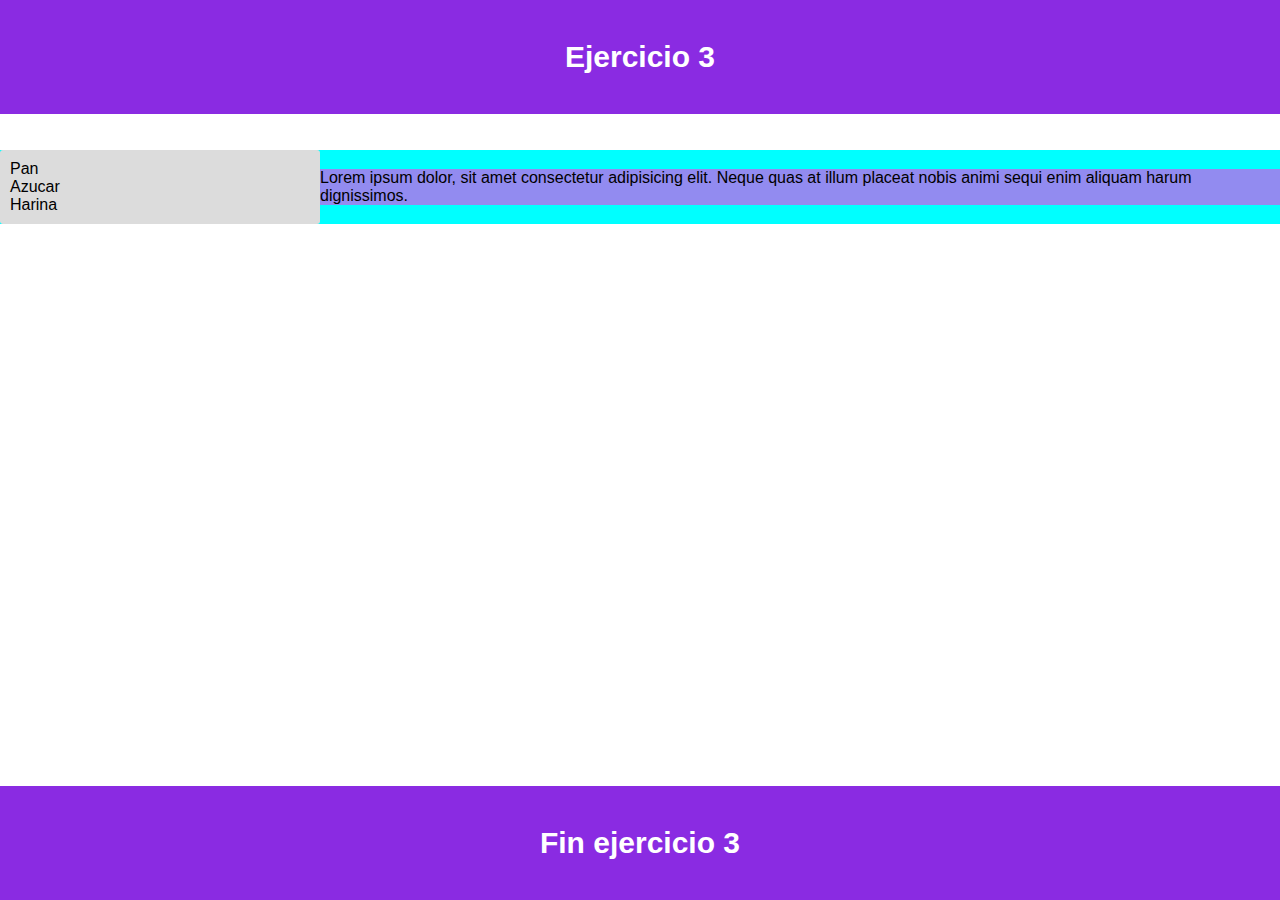
<file: css_ejercicio3/index.html>
<!DOCTYPE html>
<html lang="en">

<head>
    <meta charset="UTF-8">
    <meta name="viewport" content="width=device-width, initial-scale=1.0">
    <link rel="stylesheet" href="./style.css">
    <title>Document</title>
</head>

<body>
    <header>
        <p>Ejercicio 3</p>
    </header>

    <div class="contenedor">
        <div class="izquierda">
            <ul>
                <li>Pan</li>
                <li>Azucar</li>
                <li>Harina</li>
            </ul>
        </div>
        <div class="derecha">
            <p>Lorem ipsum dolor, sit amet consectetur adipisicing elit. Neque quas at illum placeat nobis animi sequi
                enim aliquam harum dignissimos.</p>
        </div>

    </div>
<footer>
    <p>Fin ejercicio 3</p>
</footer>

</body>

</html>
</file>
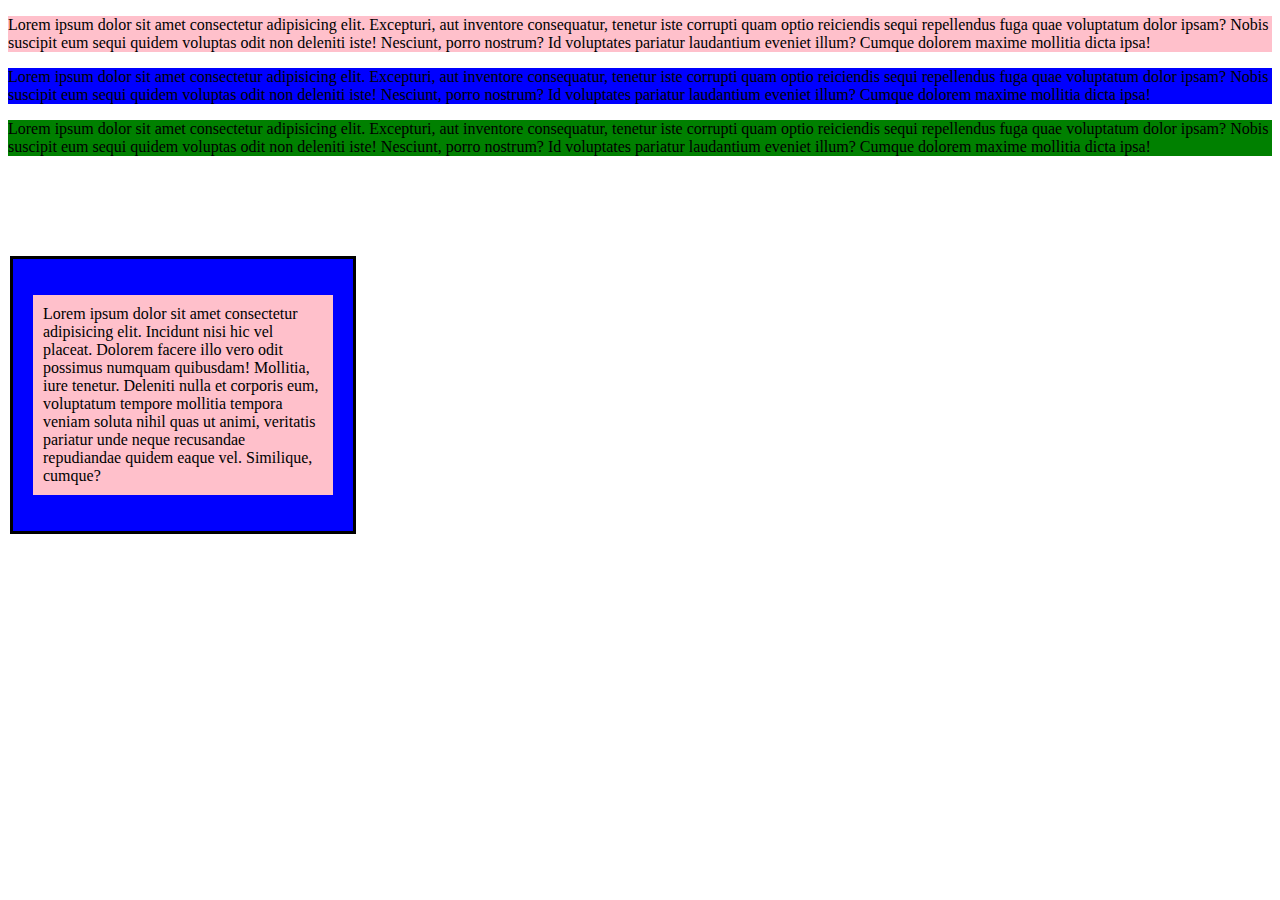
<file: css_ejercicios1-2/index.html>
<!DOCTYPE html>
<html lang="en">
<head>
    <meta charset="UTF-8">
    <meta name="viewport" content="width=device-width, initial-scale=1.0">
    <link rel="stylesheet" href="./style.css">
    <title>Document</title>
</head>
<body>
     <!--ej1 -->
      <p>Lorem ipsum dolor sit amet consectetur adipisicing elit. Excepturi, aut inventore consequatur, tenetur iste corrupti quam optio reiciendis sequi repellendus fuga quae voluptatum dolor ipsam? Nobis suscipit eum sequi quidem voluptas odit non deleniti iste! Nesciunt, porro nostrum? Id voluptates pariatur laudantium eveniet illum? Cumque dolorem maxime mollitia dicta ipsa!</p>
      <p class="parrafo">Lorem ipsum dolor sit amet consectetur adipisicing elit. Excepturi, aut inventore consequatur, tenetur iste corrupti quam optio reiciendis sequi repellendus fuga quae voluptatum dolor ipsam? Nobis suscipit eum sequi quidem voluptas odit non deleniti iste! Nesciunt, porro nostrum? Id voluptates pariatur laudantium eveniet illum? Cumque dolorem maxime mollitia dicta ipsa!</p>
      <p id="parrafo2">Lorem ipsum dolor sit amet consectetur adipisicing elit. Excepturi, aut inventore consequatur, tenetur iste corrupti quam optio reiciendis sequi repellendus fuga quae voluptatum dolor ipsam? Nobis suscipit eum sequi quidem voluptas odit non deleniti iste! Nesciunt, porro nostrum? Id voluptates pariatur laudantium eveniet illum? Cumque dolorem maxime mollitia dicta ipsa!</p>


<!-- ej2 -->

<div class="ej2">
<p>
    Lorem ipsum dolor sit amet consectetur adipisicing elit. Incidunt nisi hic vel placeat. Dolorem facere illo vero odit possimus numquam quibusdam! Mollitia, iure tenetur. Deleniti nulla et corporis eum, voluptatum tempore mollitia tempora veniam soluta nihil quas ut animi, veritatis pariatur unde neque recusandae repudiandae quidem eaque vel. Similique, cumque?
    
</p>

</div>

</body>
</html>
</file>
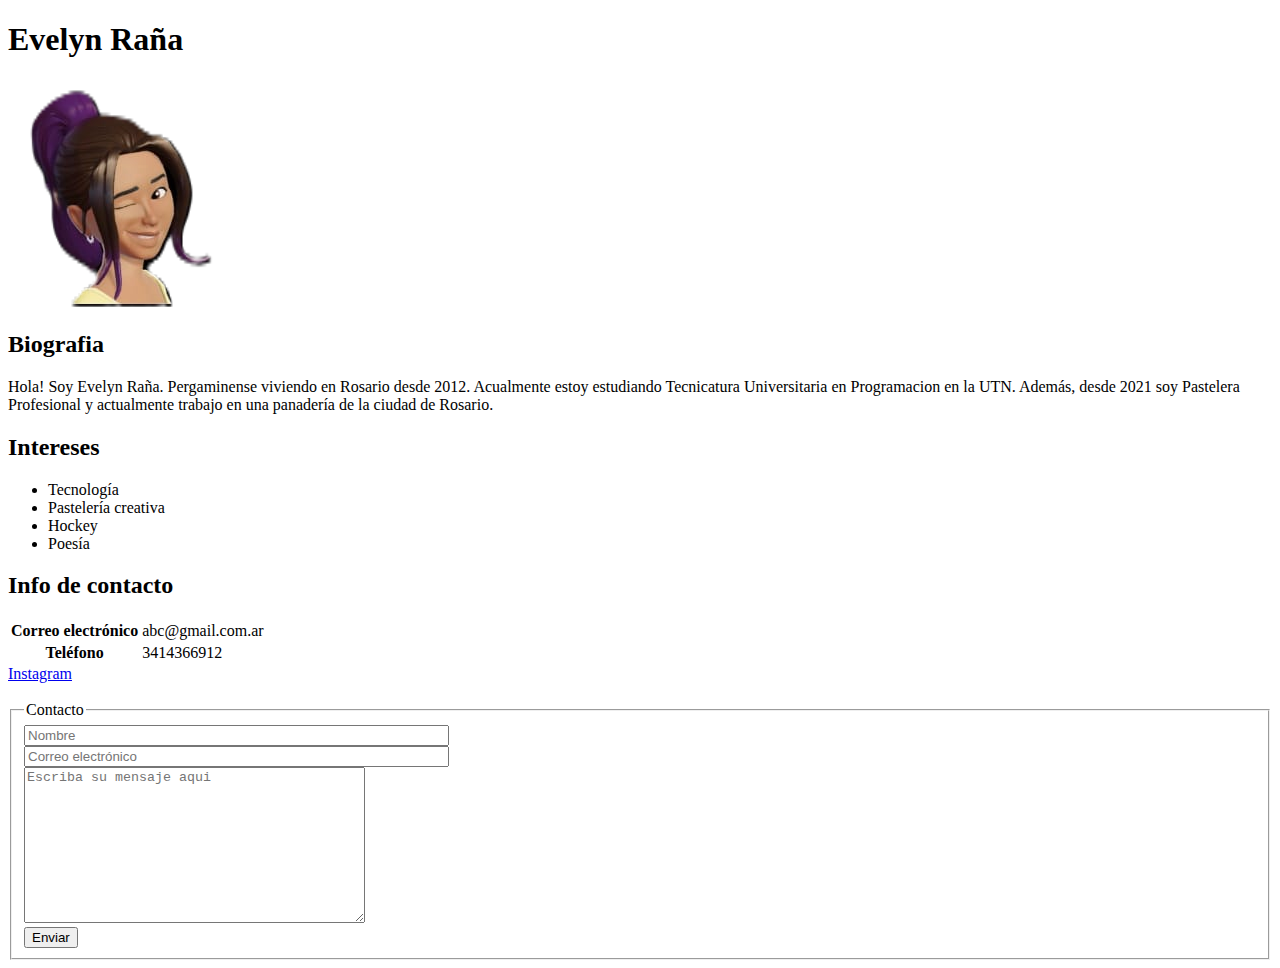
<file: Evelyn Raña-TUP3-TT-2024-HTML/index.html>
<!DOCTYPE html>
<html lang="en">

<head>
    <meta charset="UTF-8">
    <meta name="viewport" content="width=device-width, initial-scale=1.0">
    <title>TP Integrador HTML</title>
</head>

<body>

    <h1>Evelyn Raña</h1>
    <!-- Foto de perfil -->
    <img src="./assets/imagenes/Avatar_1.png" alt="foto de perfil">
    <!-- Info personal -->
     <h2>Biografia</h2>
    <p> 
        Hola! Soy Evelyn Raña. Pergaminense viviendo en Rosario desde 2012. Acualmente estoy estudiando Tecnicatura Universitaria en Programacion en la UTN. Además, desde 2021 soy Pastelera Profesional y actualmente trabajo en una panadería de la ciudad de Rosario. 
    </p>
    <!-- Lista de intereses -->
     <h2>Intereses</h2>
    <ul> 
        <li>Tecnología</li>
        <li>Pastelería creativa</li>
        <li>Hockey</li>
        <li>Poesía</li>
    </ul>
    <!-- Info de contacto -->
    <h2>Info de contacto</h2>
    <table>
        <tr>
            <th>Correo electrónico</th>
            <td>abc@gmail.com.ar</td>
        </tr>
        <tr>
            <th>Teléfono</th>
            <td>3414366912</td>
        </tr>
    </table>

    <!-- Redes Sociales -->
<a href="https://www.instagram.com">Instagram</a>

<br>
<br>
    <!-- Formulario de contacto -->
     <fieldset> <legend>Contacto</legend>
<form action="">
<input type="text" placeholder="Nombre" size="50" required>
<br>
<input type="email" placeholder="Correo electrónico" size="50">
<br>
<textarea name="" id="" placeholder="Escriba su mensaje aqui" rows="10" cols="40"></textarea>
<br>
<input type="submit" value="Enviar" id="">
</fieldset>




</form>


</body>

</html>
</file>
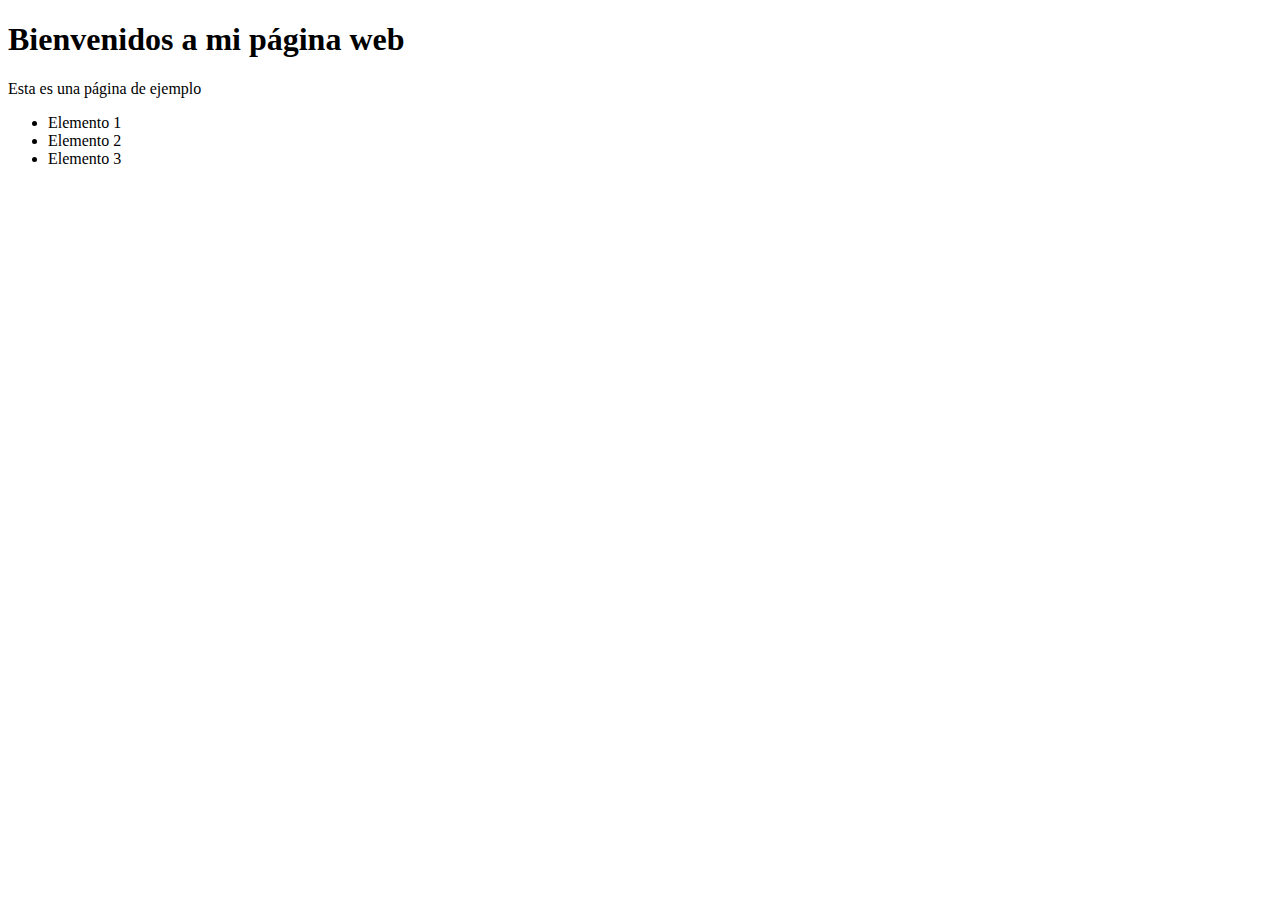
<file: html_ej1practica1/index.html>
<!DOCTYPE html>
<html lang="en">
<head>
    <meta charset="UTF-8">
    <meta name="viewport" content="width=device-width, initial-scale=1.0">
    <title>Practica 1 – HTML</title>
</head>
<body>
    <!-- Ejercicio 1: Estructura básica de un documento HTML
    Crea un documento HTML básico que contenga un encabezado de nivel 1 con el texto "Bienvenidos a mi página web", un párrafo con el texto "Esta es una página de ejemplo" y una lista desordenada con tres elementos: "Elemento 1", "Elemento 2"y "Elemento 3" -->
    <h1>Bienvenidos a mi página web</h1>

    <p>Esta es una página de ejemplo</p>

    <ul>
        <li>Elemento 1</li>
        <li>Elemento 2</li>
        <li>Elemento 3</li>
    </ul>

</body>
</html>
</file>
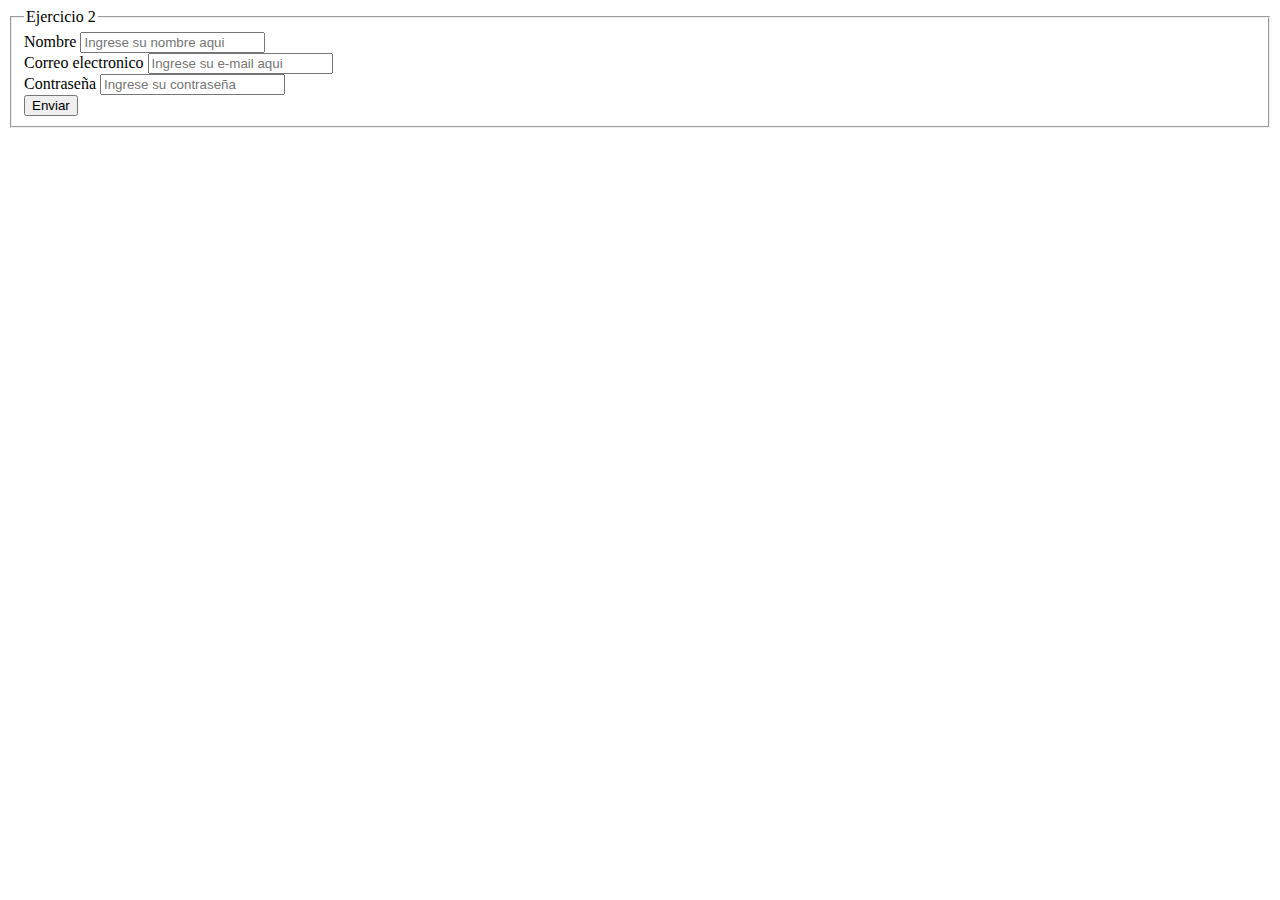
<file: html_ej2_practica1/index.html>
<!DOCTYPE html>
<html lang="en">
<head>
    <meta charset="UTF-8">
    <meta name="viewport" content="width=device-width, initial-scale=1.0">
    <title>Document</title>
</head>
<body>
    
    <!-- Ejercicio 2: Etiquetas y Atributos
Crea un documento HTML que contenga un formulario con los siguientes campos: 
un campo de texto para el nombre, un campo de correo electrónico, un campo de contraseña y un botón de envío. Asegúrate de que cada campo tenga una etiqueta apropiada y atributos correctos -->
<form action="">
    <fieldset>
        <legend>Ejercicio 2</legend>
<!-- Nombre -->
<label for="firstname">Nombre</label>
<input type="text" name="firstname" placeholder="Ingrese su nombre aqui">
<br>
<!-- correo electronico -->
<label for="mail">Correo electronico</label>
<input type="email"name="mail" placeholder="Ingrese su e-mail aqui">
<br>
<!-- contraseña -->
<label for="clave">Contraseña</label>
<input type="password" name="clave" id="" placeholder="Ingrese su contraseña">
<br>
<!-- boton de envio -->

<input type="submit" value="Enviar">
</fieldset>
</form>

</body>
</html>
</file>
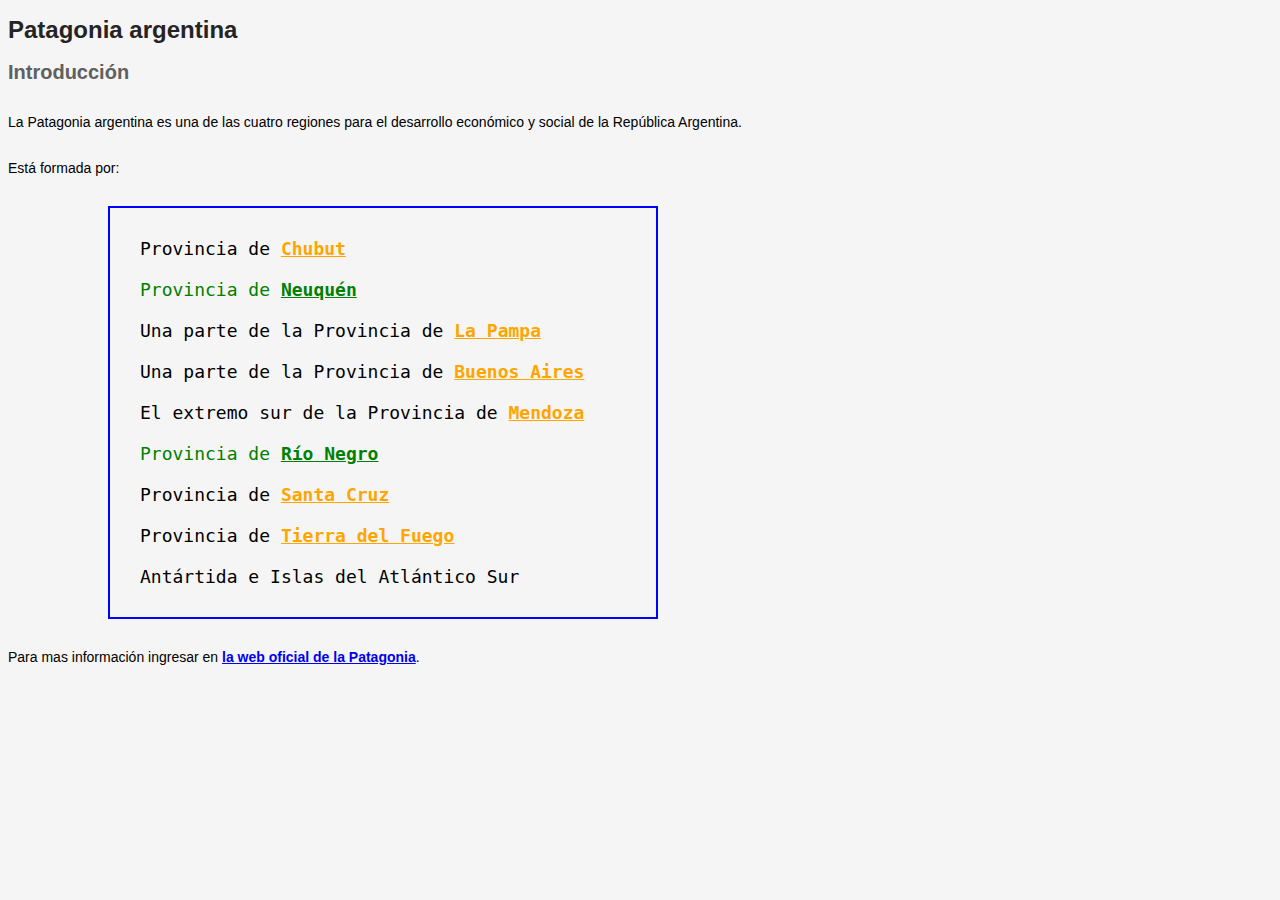
<file: U03P01/index.html>
<!DOCTYPE html>
<html lang="en">
<head>
    <meta charset="UTF-8">
    <meta name="viewport" content="width=device-width, initial-scale=1.0">
    <title>Document</title>
    <link rel="stylesheet" href="style.css">
</head>
<body>
    <h1>Patagonia argentina</h1>
<section>
<h2>Introducción</h2>
<p>La Patagonia argentina es una de las cuatro regiones para el
desarrollo económico y social de la República Argentina.</p>
<p>Está formada por:</p>
<ul>
<li>Provincia de <a href="#">Chubut</a></li>
<li class="lista-verde">Provincia de <a href="#">Neuquén</a></li>
<li>Una parte de la Provincia de <a href="#">La Pampa</a></li>
<li>Una parte de la Provincia de <a href="#">Buenos Aires</a>
</li>
<li>El extremo sur de la Provincia de <a href="#">Mendoza</a></li>
<li class="lista-verde">Provincia de <a href="#">Río Negro</a></li>
<li>Provincia de <a href="#">Santa Cruz</a></li>
<li>Provincia de <a href="#">Tierra del Fuego</a></li>
<li>Antártida e Islas del Atlántico Sur</li>
</ul>
<p>Para mas información ingresar en <a href="#">la web oficial de la
Patagonia</a>.</p>
</section>

</body>
</html>
</file>
<file: css_ejercicio3/style.css>
* {
    margin: 0;
    padding: 0;
    box-sizing: border-box;

}

body {
    font-family: sans-serif;
}

header,
footer {
    color: #fff;
    background-color: #8a2be2;

    padding: 40px;
    width: 100%;


    font-size: 30px;
    font-weight: bold;
    text-align: center;

    position: fixed;

}

.contenedor {
    position: relative;
    top: 150px;

    display: flex;
    align-items: center;
    background-color: aqua;
    height: 100%;
}

.izquierda {
    width: 25%;
    background-color: #dcdcdc;
    padding: 10px;
    border-radius: 3px;
    
}

.derecha {
    width: 75%;
    background-color: #928bf0;
}

ul {
    list-style: none;
}

footer {
    bottom: 0;
}
</file>
<file: css_ejercicios1-2/style.css>
p{
    background-color: pink;
}

.parrafo {
    background-color: blue ;
}

#parrafo2{
    background-color: green;
}

.ej2{
    background-color: blue
    ;
    width: 300px;
    padding: 20px;
    border: 5px;
    border: solid;
    margin:  100px 200px 50px 2px; 
    /* arriba derecha abajo izquierda */

    p{
        padding: 10px;
    }
}
</file>
<file: U03P01/style.css>
html{
    /* background-color: ; */
    background-color: rgb(245, 245, 245);
    }
    
    body {
        font-family: sans-serif;
    }
    
    h1{
        font-size: 24px;
        color: #242424;
        font-weight: 900;
    }
    
    h2{
        font-size: 20px;
        color: #606060;
        font-weight: 800;
    }
    
    p{
        font-size: 14px;
        margin: 30px auto;
    }
    ul{
    margin-left: 100px;
    padding: 20px;
    border: 2px solid blue;
    max-width: 40%;
    }
    
    li{
    font-family: monospace;
    font-size: 18px;
    list-style: none;
    padding: 10px;
    
    }
    
    a{
        font-weight: bold;
    }
    
    li a {
        color: orange;
        }
    
    .lista-verde, .lista-verde a {
        color: green;
    }
    
    li:hover {
    background-color: rgba(0, 0, 0, 0.1);
    
    }
</file>
